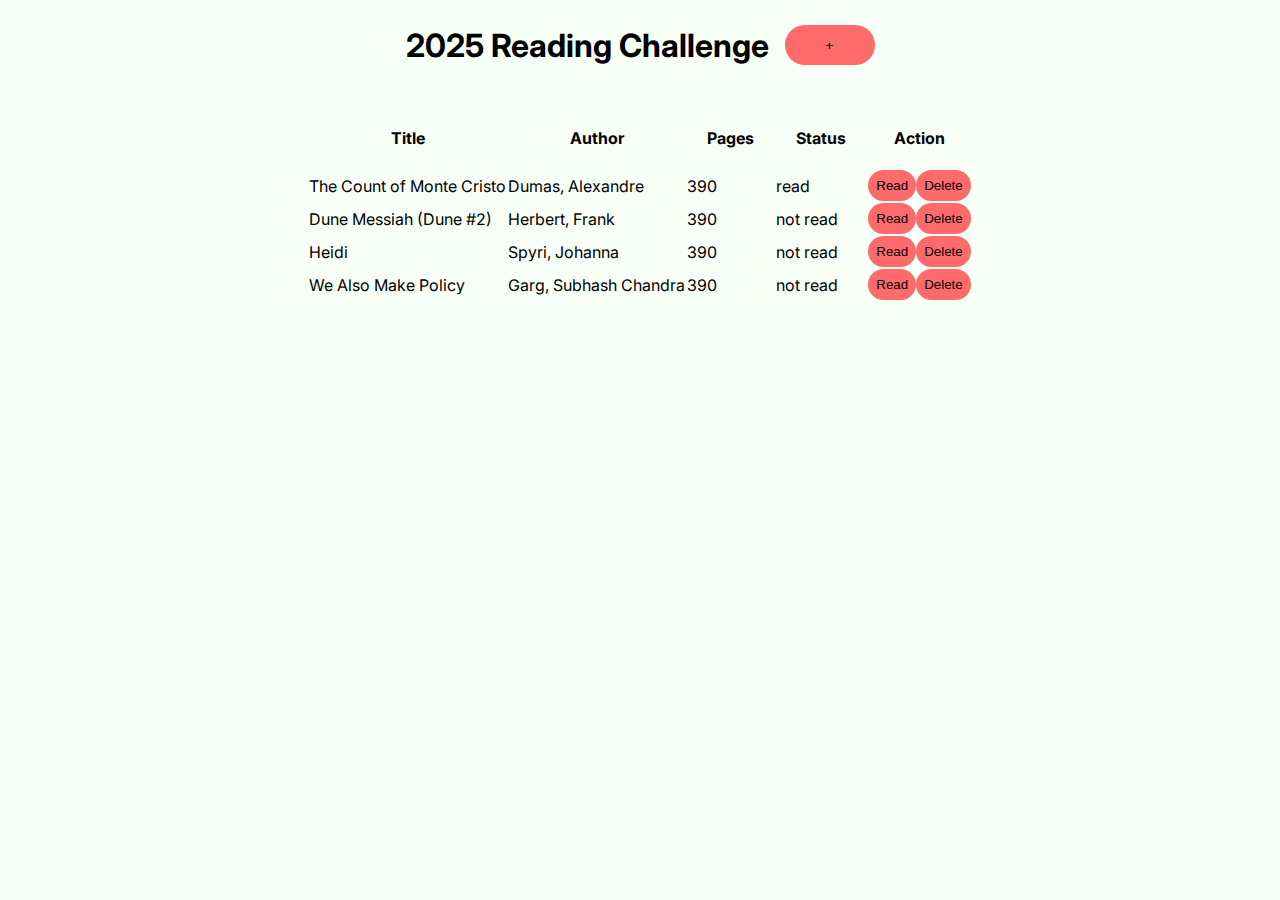
<file: index.html>
<!DOCTYPE html>
<html lang="en">

<head>
    <meta charset="UTF-8">
    <meta name="viewport" content="width=device-width, initial-scale=1.0">
    <title>Odin Library</title>
    <link rel="stylesheet" href="./style.css">
    <script src="./script.js" src="./pictures/Old floral book cover.jpeg" defer></script>
    <link rel="preconnect" href="https://fonts.googleapis.com">
    <link rel="preconnect" href="https://fonts.gstatic.com" crossorigin>
    <link
        href="https://fonts.googleapis.com/css2?family=Inter:ital,opsz,wght@0,14..32,100..900;1,14..32,100..900&family=Young+Serif&display=swap"
        rel="stylesheet">
</head>

<body>
    <div id="body-header">
        <h1>2025 Reading Challenge</h1>
        <button id="addBook">+</button>
    </div>
    <dialog data-modal>
        <h2>Add new book</h2>
        <form id="addNewBook">
            <div class="form-row-cell">
                <label for="addTitle">Title</label>
                <input type="text" id="addTitle" maxlength="50" required>
            </div>
            <div class="form-row-cell">
                <label for="addAuthor">Author</label>
                <input type="text" id="addAuthor" maxlength="50" required>
            </div>
            <div class="form-row-cell">
                <label for="addPages">No of pages</label>
                <input type="number" id="addPages" required>
            </div>
            <div class="form-row-cell">
                <label for="addReadStatus">Read Status</label>
                <select name="addReadStatus" id="addReadStatus">
                    <option value="not read">Not read</option>
                    <option value="read">Read</option>
                </select>
            </div>
            <div class="form-row-cell">
                <button type="submit" id="addBookButton">submit</button>
                <button id="closeButton">Close</button>
            </div>

        </form>
    </dialog>
    <div id="table"></div>
</body>

</html>
</file>
<file: style.css>
* {
    padding: 0;
    margin: 0;
    gap: 0;
}

h1 {
    text-align: center;
}

body {
    display: flex;
    flex-direction: column;
    font-family: "Inter";
    justify-content: center;
    align-items: center;
    gap: 1rem;
    background-color: #f7fff7;
}

#body-header {
    display: flex;
    height: 90px;
    gap: 1rem;
    align-items: center;
}

#body-header button {
    height: 40px;
    width: 90px;
    border-radius: 30px;
    border: none;

}

dialog {
    width: 300px;
    height: 450px;
    position: absolute;
    left: 50%;
    top: 30%; 
    margin-left: -150px;
    margin-top: -150px;
    border: none;
    border-radius: 10px;
    background-color: #ffe66d;
}


dialog h2 {
    margin: 1rem;
    text-align: center;
    
}


form {
    display: flex;
    flex-wrap: wrap;
    flex-direction: column;
    gap: 1rem;
    width: 300px;
    justify-content: center;
    align-items: center;
}


button {
    background-color: #ff6b6b;
    border-radius: 30px;
    border: none;
    padding: 0.5rem;
}


form button {
    height: 40px;
    width: 80px;

}


form select, form input {
    width: 100%;
    border: none;
    outline: none;
    border-radius: 0.75rem;
}

form input, form select {
    border: 1px solid #6D5959;
    height: 2rem;
    padding-left: 0.5rem;
    background-color: #f7fff7;
}

.form-row-cell {
    width: 85%;
}

label, input {
    width: 90%;
}

label {
    font-size: 10px;
    color: #474749;
}

input {
    color: #2c2c2e;
    border-radius: 5px;
    border: #E5E7EB solid 1px;
    height: 22px;
}

input:hover {
    border: #7979ec solid 1px;
}

input:invalid {
    border: red solid 1px;
}

input:empty {
    border: #E5E7EB solid 1px;
}

button:hover {
    cursor: pointer;
}

tr, thead, th {
    padding: 20px;
}
</file>
